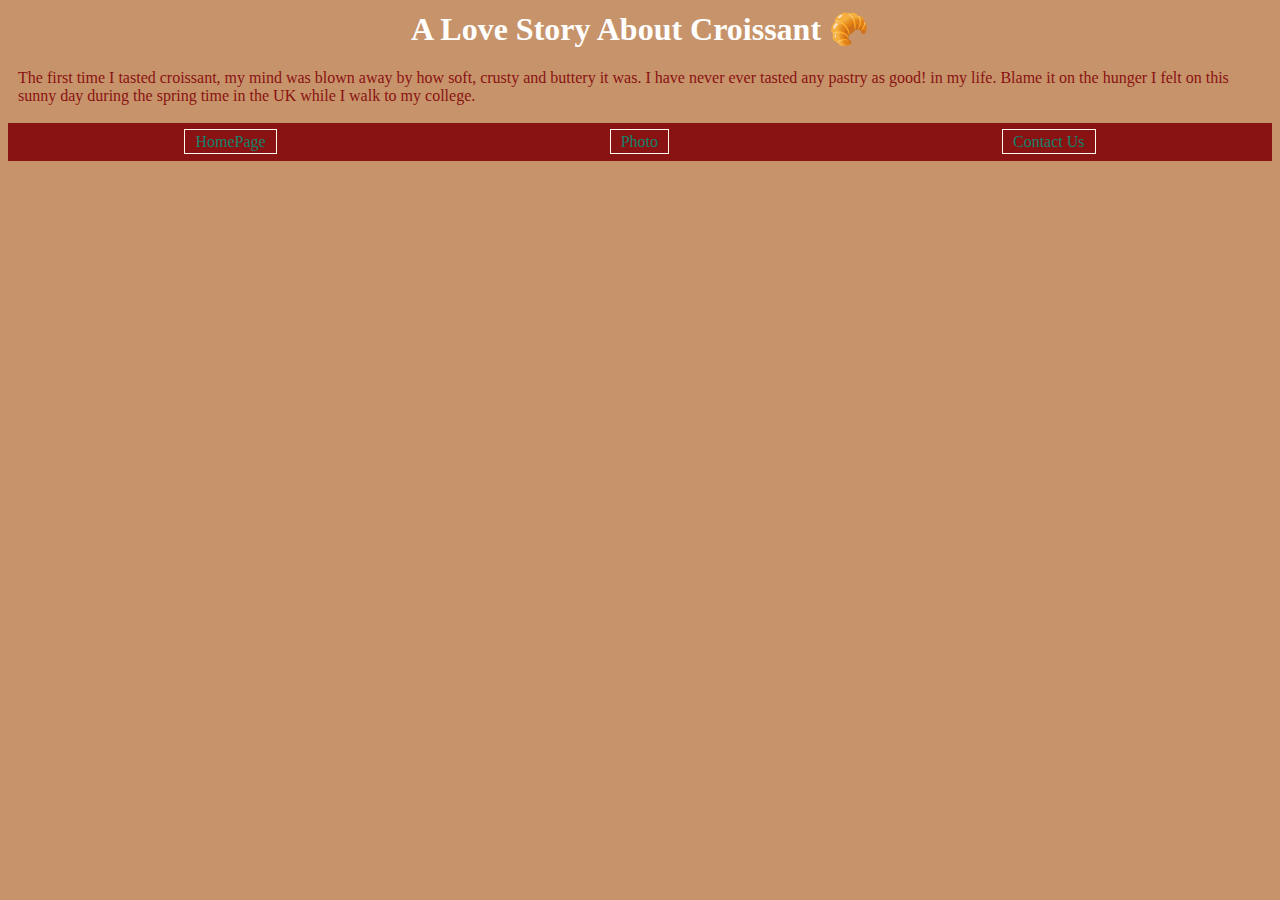
<file: index.html>
<!DOCTYPE html>
<html lang="en">
  <head>
    <meta charset="UTF-8" />
    <meta http-equiv="X-UA-Compatible" content="IE=edge" />
    <meta name="viewport" content="width=device-width, initial-scale=1.0" />
    <meta
      name="description"
      content="All about Croissant mouth-watering experience for a first-timer. A perfect breakfast option for your busy morning mixed with some berries to give you energy for the day!"
    />
    <title>The best breakfast Option for Sandwiches - croissant.com</title>
    <link
      href="https://cdn.jsdelivr.net/npm/bootstrap@5.1.3/dist/css/bootstrap.min.css"
      rel="stylesheet"
      integrity="sha384-1BmE4kWBq78iYhFldvKuhfTAU6auU8tT94WrHftjDbrCEXSU1oBoqyl2QvZ6jIW3"
      crossorigin="anonymous"
    />
    <script
      src="https://cdn.jsdelivr.net/npm/bootstrap@5.1.3/dist/js/bootstrap.bundle.min.js"
      integrity="sha384-ka7Sk0Gln4gmtz2MlQnikT1wXgYsOg+OMhuP+IlRH9sENBO0LRn5q+8nbTov4+1p"
      crossorigin="anonymous"
    ></script>
    <link rel="stylesheet" href="/style/homepagestyle.css" />
  </head>
  <body>
    <h1>A Love Story About Croissant 🥐</h1>
    <p>
      The first time I tasted croissant, my mind was blown away by how soft,
      crusty and buttery it was. I have never ever tasted any pastry as good! in
      my life. Blame it on the hunger I felt on this sunny day during the spring
      time in the UK while I walk to my college.
    </p>
    <br />
    <div class="container pages rounded">
      <div>
        <a href="/" class="links rounded" title="croissant love home page"
          >HomePage</a
        >
      </div>
      <div>
        <a
          href="/photo.html"
          class="links rounded"
          title="Croissant mixed with berries"
          >Photo</a
        >
      </div>
      <div>
        <a href="/contact.html" class="links rounded" title="croissant email"
          >Contact Us</a
        >
      </div>
    </div>
  </body>
</html>
</file>
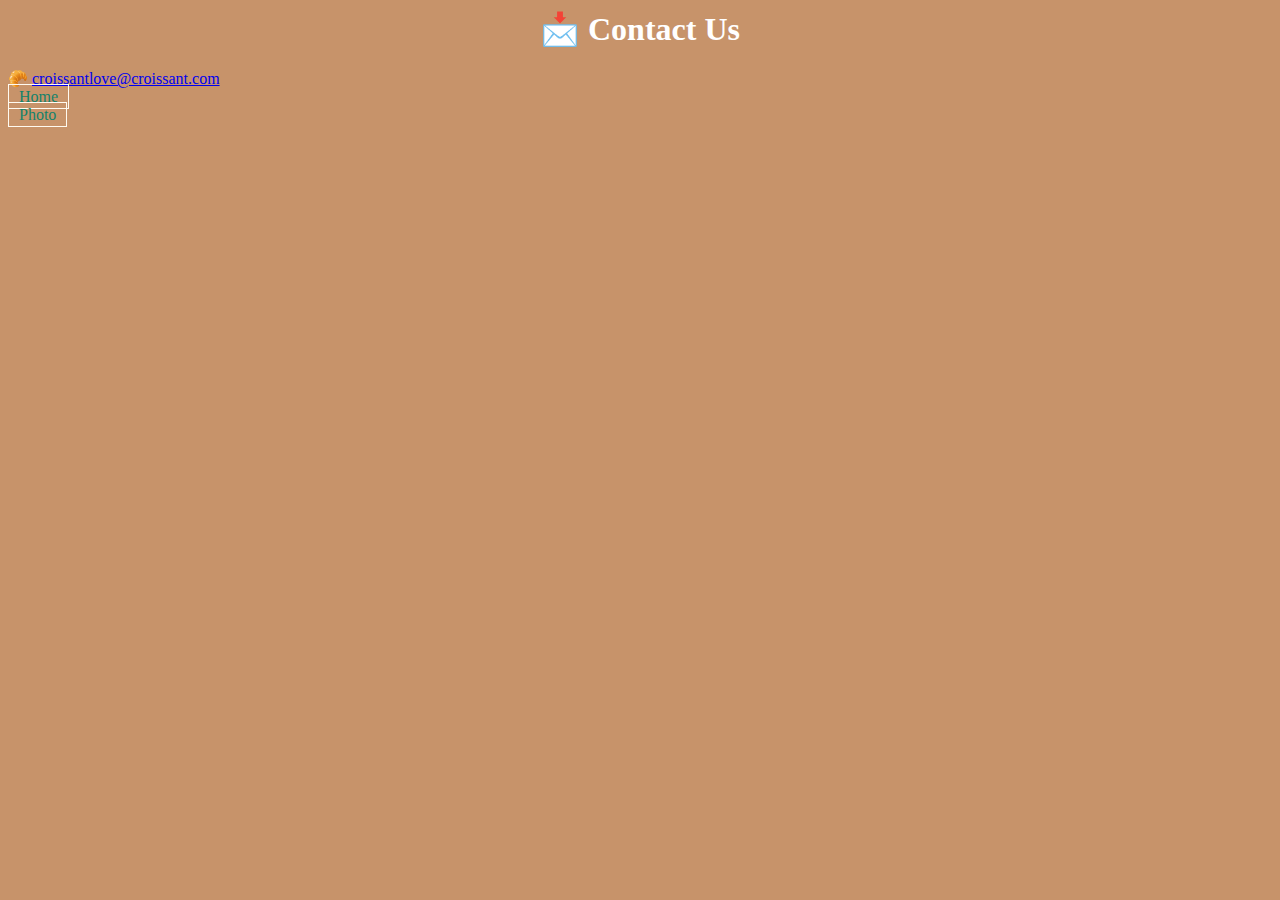
<file: contact.html>
<!DOCTYPE html>
<html lang="en">
  <head>
    <meta charset="UTF-8" />
    <meta http-equiv="X-UA-Compatible" content="IE=edge" />
    <meta name="viewport" content="width=device-width, initial-scale=1.0" />
    <meta
      name="description"
      content="Start your day right with our freshly baked croissant by ordering here"
    />
    <title>Reach out: Contact Us @croissant.com</title>
  </head>
  <link
    href="https://cdn.jsdelivr.net/npm/bootstrap@5.1.3/dist/css/bootstrap.min.css"
    rel="stylesheet"
    integrity="sha384-1BmE4kWBq78iYhFldvKuhfTAU6auU8tT94WrHftjDbrCEXSU1oBoqyl2QvZ6jIW3"
    crossorigin="anonymous"
  />
  <script
    src="https://cdn.jsdelivr.net/npm/bootstrap@5.1.3/dist/js/bootstrap.bundle.min.js"
    integrity="sha384-ka7Sk0Gln4gmtz2MlQnikT1wXgYsOg+OMhuP+IlRH9sENBO0LRn5q+8nbTov4+1p"
    crossorigin="anonymous"
  ></script>
  <link rel="stylesheet" href="style/homepagestyle.css" />
  <body>
    <h1 class="d-block text-center mt-3 mb-3">📩 Contact Us</h1>
    <span class="d-block text-center"
      >🥐
      <a href="mailto:croissantlove@croissant.com" title="croissant email"
        >croissantlove@croissant.com</a
      ></span
    >
    <div
      class="container d-flex justify-content-around mt-3 pt-3 pb-3 bg-danger border rounded"
      style="--bs-bg-opacity: 0.95"
    >
      <div>
        <a
          href="/"
          class="border rounded p-2 links"
          title="croissant love home page"
          >Home</a
        >
      </div>
      <div>
        <a
          href="/photo.html"
          class="border rounded p-2 links"
          title="croissant mixed with berries"
          >Photo</a
        >
      </div>
    </div>
  </body>
</html>
</file>
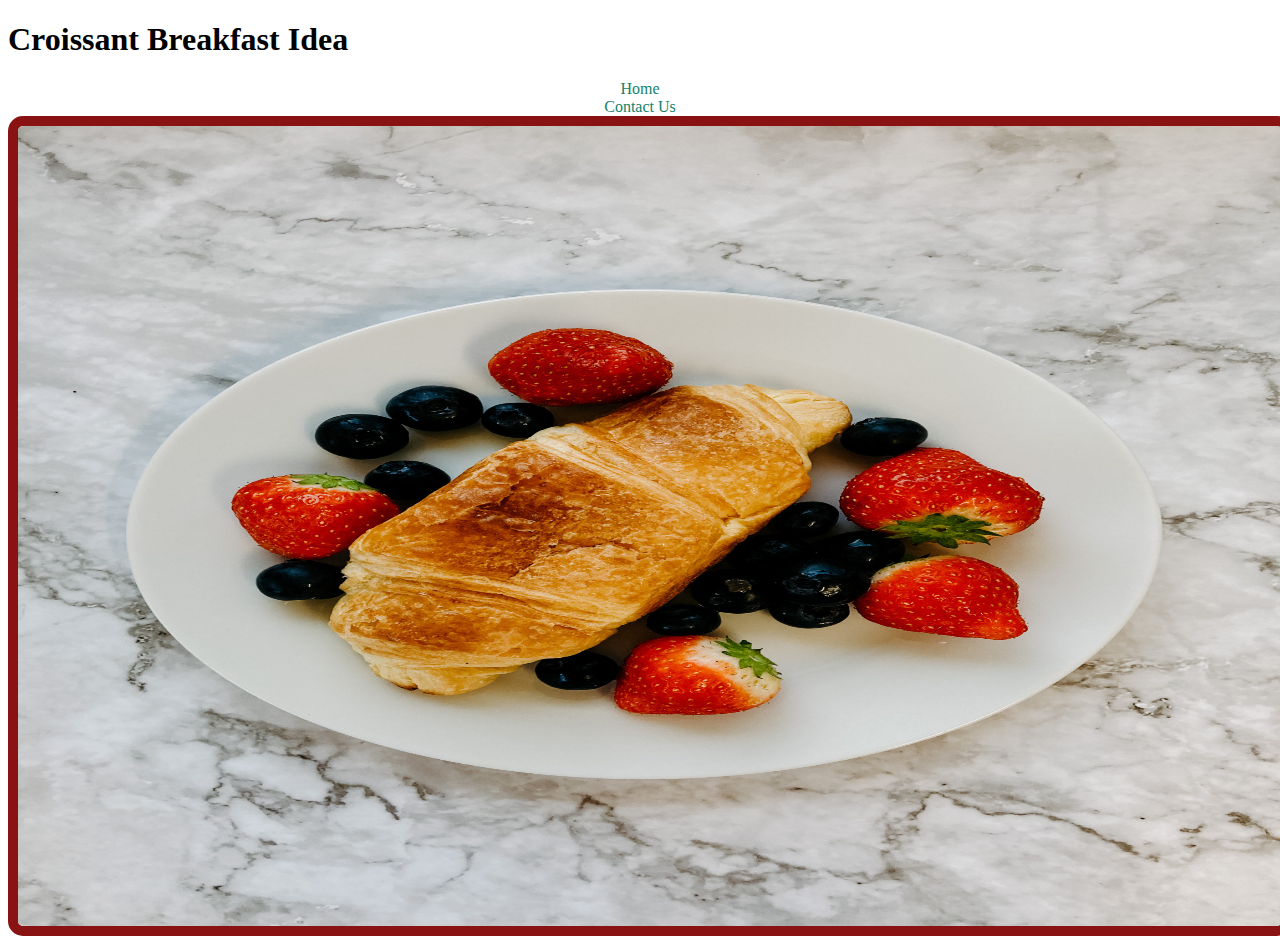
<file: photo.html>
<!DOCTYPE html>
<html lang="en">
  <head>
    <meta charset="UTF-8" />
    <meta http-equiv="X-UA-Compatible" content="IE=edge" />
    <meta name="viewport" content="width=device-width, initial-scale=1.0" />
    <meta
      name="description"
      content="An image of a well plated Croissant with strawberries and blueberries to boost your energy for the day!"
    />
    <title>Crossaint with strawberries and blueberries - croissant.com</title>
    <link
      href="https://cdn.jsdelivr.net/npm/bootstrap@5.1.3/dist/css/bootstrap.min.css"
      rel="stylesheet"
      integrity="sha384-1BmE4kWBq78iYhFldvKuhfTAU6auU8tT94WrHftjDbrCEXSU1oBoqyl2QvZ6jIW3"
      crossorigin="anonymous"
    />
    <script
      src="https://cdn.jsdelivr.net/npm/bootstrap@5.1.3/dist/js/bootstrap.bundle.min.js"
      integrity="sha384-ka7Sk0Gln4gmtz2MlQnikT1wXgYsOg+OMhuP+IlRH9sENBO0LRn5q+8nbTov4+1p"
      crossorigin="anonymous"
    ></script>
    <link rel="stylesheet" href="/style/photo.css" />
  </head>
  <body>
    <h1 class="d-block text-center">Croissant Breakfast Idea</h1>
    <div class="container">
      <a href="/" class="pages" title="croissant love home page">Home</a>
      <a href="/contact.html" class="pages" title="croissant email"
        >Contact Us</a
      >
      <div class="col">
        <img
          src="/images/croissant.jpg"
          class="img-fluid"
          alt="Croissant mixed with berries"
          title="Croissant mixed with berries"
        />
      </div>
    </div>
  </body>
</html>
</file>
<file: style/homepagestyle.css>
:root {
  --background-color: #c7936a;
  --link-color: #13826b;
  --primary-color: rgb(137, 18, 18);
}

body {
  background-color: var(--background-color);
}

h1 {
  display: block;
  color: #ffff;
  text-align: center;
  margin-top: 10px;
}

p {
  color: var(--primary-color);
  margin: 0 10px;
}

div.pages {
  background-color: var(--primary-color);
  display: flex;
  justify-content: space-around;
  padding: 10px;
}

.links {
  color: var(--link-color);
  text-decoration: none;
  border: 1px solid floralwhite;
  padding: 3px 10px;
}

.links:hover {
  color: #ffff;
  cursor: grabbing;
}
</file>
<file: style/photo.css>
:root {
  --background-color: #c7936a;
  --link-color: #13826b;
  --primary-color: rgb(137, 18, 18);
}

img {
  border: 10px solid var(--primary-color);
  width: 100%;
  height: 50em;
  border-radius: 15px;
}

.pages {
  display: flex;
  justify-content: center;
  color: var(--link-color);
  text-decoration: none;
  cursor: grab;
}

.pages:hover {
  color: var(--primary-color);
}

@media (max-width: 576px) {
  img {
    display: block;
  }
}
</file>
